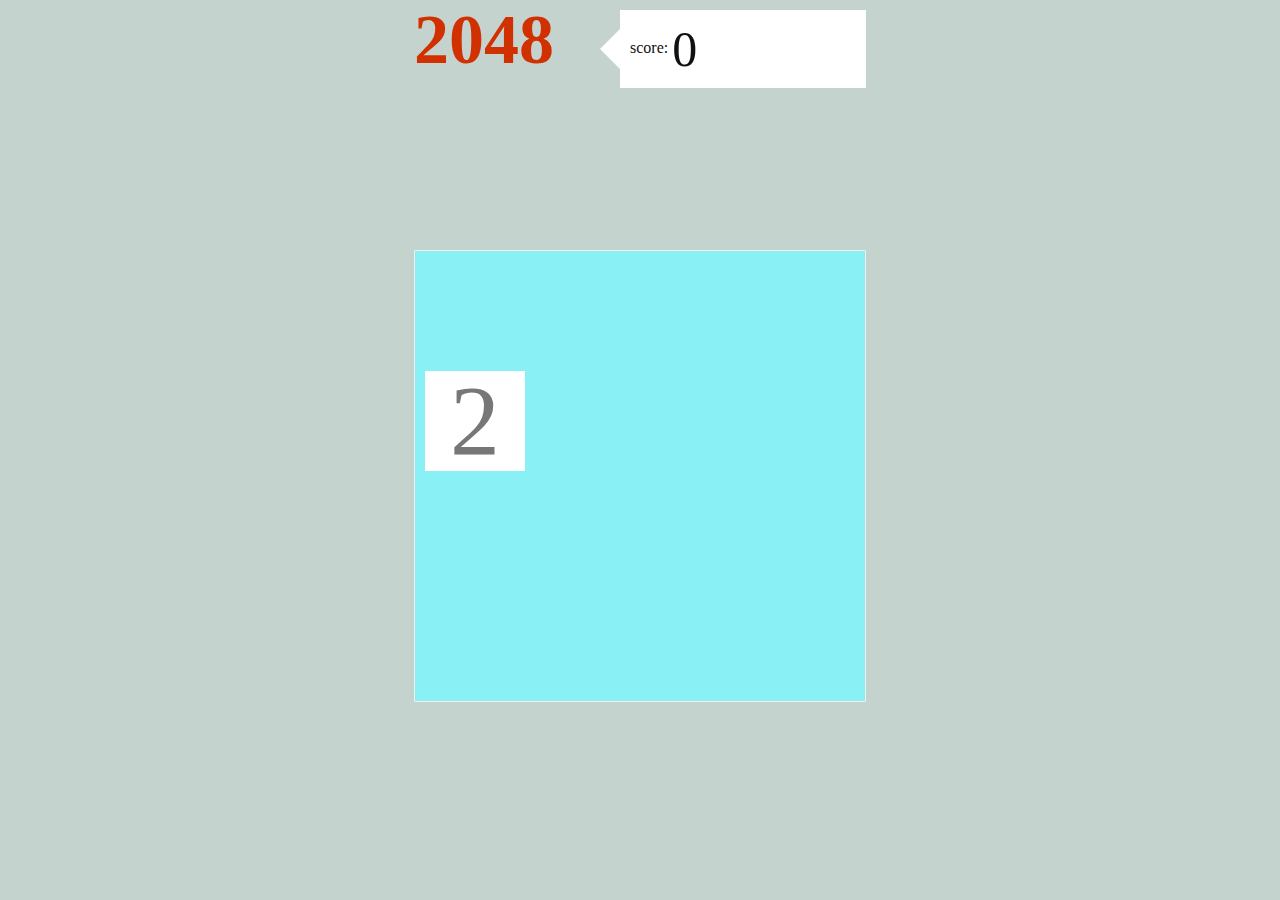
<file: Assets/games/2048/2048.html>
<html>

<head>
    <title>2048</title>
    <link rel="stylesheet" href="2048.css"/>
    <script type="text/javascript" src="2048.js"></script>
</head>
<body>

<div class="cover"></div>
<div class="container">
    <div class="logo">2048</div>
    <div class="scoreBar">
        <label style="position: relative; top:-13px;">score:</label>
        <label id="score"> 0</label>
        <div id="addScore"></div>
    </div>
    <div id="stage"></div>
</div>
</body>
</html>
</file>
<file: Assets/games/2048/2048.css>
html{
    height: 100%;
    -moz-user-select: none;
    -khtml-user-select: none;
    user-select: none;
}

p{
    color: rgb(0, 0, 0);
    font-family: "microsoft yahei";
    font-weight: bold;
    left: -10px;
    
}

body{
    -moz-user-select: none;
    -khtml-user-select: none;
    user-select: none;
    height: 100%;
    margin: 0;
    padding: 0;
    font-family: "microsoft yahei";
    background-color: rgb(197, 211, 207) ;
    overflow: hidden;
}
 .container{
     margin:auto;
     width: 452px;
     height: 100%;
     overflow: hidden;
     position: relative;
 }
 
 .logo{
     width:40%;
     font-size: 70px;
     font-weight: bold;
     color: #d13100;
     float: left;
     position: relative;
 }
 .scoreBar{
     width: 50%;
     float:right;
     background: #fff;
     color: #111;

     padding:10px;
     position: relative;
     margin-top:10px;
 }
.scoreBar:before{
    content: "";
    display: block;
    border-width: 20px;
    border-color: transparent #fff transparent transparent ;
    border-style: solid;
    position: absolute;
    top:50%;
    left:-40px;
    margin-top:-20px;
}
 #score{
     font-size: 50px;
 }
 
 #addScore{
     position: absolute;
     bottom: 0px;
     font-size: 30px;
     color:#999;
     opacity: .8;
     top:4px;
     right: 0;
 }
#addScore.show{
    opacity: .8;
    transition:all .5s ease;   -ms-transition:all .5s ease; -moz-transition:all .5s ease; -o-transition:all .5s ease; -webkit-transition:all .5s ease; 

}
#addScore.hide{
    opacity: 0;
    transition:all .5s ease;   -ms-transition:all .5s ease; -moz-transition:all .5s ease; -o-transition:all .5s ease; -webkit-transition:all .5s ease; 
}

#stage{
    background: #89f0f6;
    cursor: pointer;
    -moz-user-select: none;
    -khtml-user-select: none;
    user-select: none;
    position: absolute;
    width: 450px;
    height: 450px;
    top:50%;
    left:0;
    margin-top: -200px;
    border: 1px solid #eee;
    z-index: 1;
}

#undo{
    position: relative;
    z-index: 990;
}

.cover{
    position: fixed;
    width: 100%;
    height: 100%;
    z-index: 999;
    opacity: 0.1;
    cursor: pointer;
}

.row0{
    top:10px;
    transition:all .2s ease;   -ms-transition:all .2s ease; -moz-transition:all .2s ease; -o-transition:all .2s ease; -webkit-transition:all .2s ease; 
}
.row1{
    top:120px;
    transition:all .2s ease;   -ms-transition:all .2s ease; -moz-transition:all .2s ease; -o-transition:all .2s ease; -webkit-transition:all .2s ease; 
}
.row2{
    top:230px;
    transition:all .2s ease;   -ms-transition:all .2s ease; -moz-transition:all .2s ease; -o-transition:all .2s ease; -webkit-transition:all .2s ease; 
}
.row3{
    top:340px;
    transition:all .2s ease;   -ms-transition:all .2s ease; -moz-transition:all .2s ease; -o-transition:all .2s ease; -webkit-transition:all .2s ease; 
}

.cell0{
    left:10px;
    transition:all .2s ease;   -ms-transition:all .2s ease; -moz-transition:all .2s ease; -o-transition:all .2s ease; -webkit-transition:all .2s ease; 
}
.cell1{
    left:120px;
    transition:all .2s ease;   -ms-transition:all .2s ease; -moz-transition:all .2s ease; -o-transition:all .2s ease; -webkit-transition:all .2s ease; 
}
.cell2{
    left:230px;
    transition:all .2s ease;   -ms-transition:all .2s ease; -moz-transition:all .2s ease; -o-transition:all .2s ease; -webkit-transition:all .2s ease; 
}
.cell3{
    left:340px;
    transition:all .2s ease;   -ms-transition:all .2s ease; -moz-transition:all .2s ease; -o-transition:all .2s ease; -webkit-transition:all .2s ease; 
}

span{
    display: block;
    width: 100px;
    height: 100px;
    position: absolute;
    text-align: center;
    line-height: 100px;
    cursor: pointer;
    background: #fff;
    font-size: 43px;
    -moz-user-select: none;
    -khtml-user-select: none;
    user-select: none;
}

div{
    -moz-user-select: none;
    -khtml-user-select: none;
    user-select: none;

}

.num2{
    background: #fff;
    color:#777;
    font-size: 100px;
    transition:all .2s ease;   -ms-transition:all .2s ease; -moz-transition:all .2s ease; -o-transition:all .2s ease; -webkit-transition:all .2s ease; 
    animation: myfirst .5s;
    -moz-animation: myfirst .5s;	/* Firefox */
    -webkit-animation: myfirst .5s;	/* Safari or Chrome or opera */
}

.num4{
    background: #fafafa;
    color: #e9b856;
    font-size: 100px;
    transition:all .2s ease;   -ms-transition:all .2s ease; -moz-transition:all .2s ease; -o-transition:all .2s ease; -webkit-transition:all .2s ease; 
    animation: myfirst .5s;
    -moz-animation: myfirst .5s;	/* Firefox */
    -webkit-animation: myfirst .5s;	/* Safari or Chrome */
}

.num8{
    background: #f3f3f3;
    color:#f94e2f;
    font-size: 100px;
    transition:all .2s ease;   -ms-transition:all .2s ease; -moz-transition:all .2s ease; -o-transition:all .2s ease; -webkit-transition:all .2s ease; 
    animation: myfirst .5s;
}

.num16{
    background: #F5EC00;
    color:#fff;
    font-size: 80px;
    transition:all .2s ease;   -ms-transition:all .2s ease; -moz-transition:all .2s ease; -o-transition:all .2s ease; -webkit-transition:all .2s ease; 
    animation: myfirst .5s;
}

.num32{
    background: #fcc20e;
    color: #fdfdfd;
    font-size: 80px;
    transition:all .2s ease;   -ms-transition:all .2s ease; -moz-transition:all .2s ease; -o-transition:all .2s ease; -webkit-transition:all .2s ease;
}

.num64{
    background: #f94a3b;
    color:#fff;
    font-size: 80px;
    transition:all .2s ease;   -ms-transition:all .2s ease; -moz-transition:all .2s ease; -o-transition:all .2s ease; -webkit-transition:all .2s ease;
}

.num128{
    background: #222;
    color: #f94e2f;
    font-size: 52px;
    transition:all .2s ease;   -ms-transition:all .2s ease; -moz-transition:all .2s ease; -o-transition:all .2s ease; -webkit-transition:all .2s ease;
}

.num256{
    background: #d13100;
    color:#ffcc66;
    font-size: 52px;
    transition:all .2s ease;   -ms-transition:all .2s ease; -moz-transition:all .2s ease; -o-transition:all .2s ease; -webkit-transition:all .2s ease;
}

.num512{
    background: #fff300;
    color: #FB4E4E;
    font-size: 52px;
    transition:all .2s ease;   -ms-transition:all .2s ease; -moz-transition:all .2s ease; -o-transition:all .2s ease; -webkit-transition:all .2s ease;
}

.num1024{
    background: #6483b5;
    color: #f6f7ff;
    font-size: 52px;
    transition:all .2s ease;   -ms-transition:all .2s ease; -moz-transition:all .2s ease; -o-transition:all .2s ease; -webkit-transition:all .2s ease;
}

.num2048{
    background: #000000;
    color: #fff300;
    font-size: 52px;

    transition:all .2s ease;   -ms-transition:all .2s ease; -moz-transition:all .2s ease; -o-transition:all .2s ease; -webkit-transition:all .2s ease;
}

.num4096{
    background: #ff0099;
    color: #fff;
    font-size: 52px;
    transition:all .2s ease;   -ms-transition:all .2s ease; -moz-transition:all .2s ease; -o-transition:all .2s ease; -webkit-transition:all .2s ease;
}

@keyframes myfirst
{
    0%{opacity: 0;transform:scale(0)}
    50% {opacity: .5;transform:scale(1.5)}
    100%{opacity: 1;transform:scale(1)}
}

@-moz-keyframes myfirst /* Firefox */
{
    0%{opacity: 0;-moz-transform:scale(0)}
    50% {opacity: .5;-moz-transform:scale(1.5)}
    100%{opacity: 1;-moz-transform:scale(1)}
}
@-webkit-keyframes myfirst /* Safari or Chrome */
{
    0%{opacity: 0;-webkit-transform:scale(0)}
    50% {opacity: .5;-webkit-transform:scale(1.5)}
    100%{opacity: 1;-webkit-transform:scale(1)}
}
</file>
